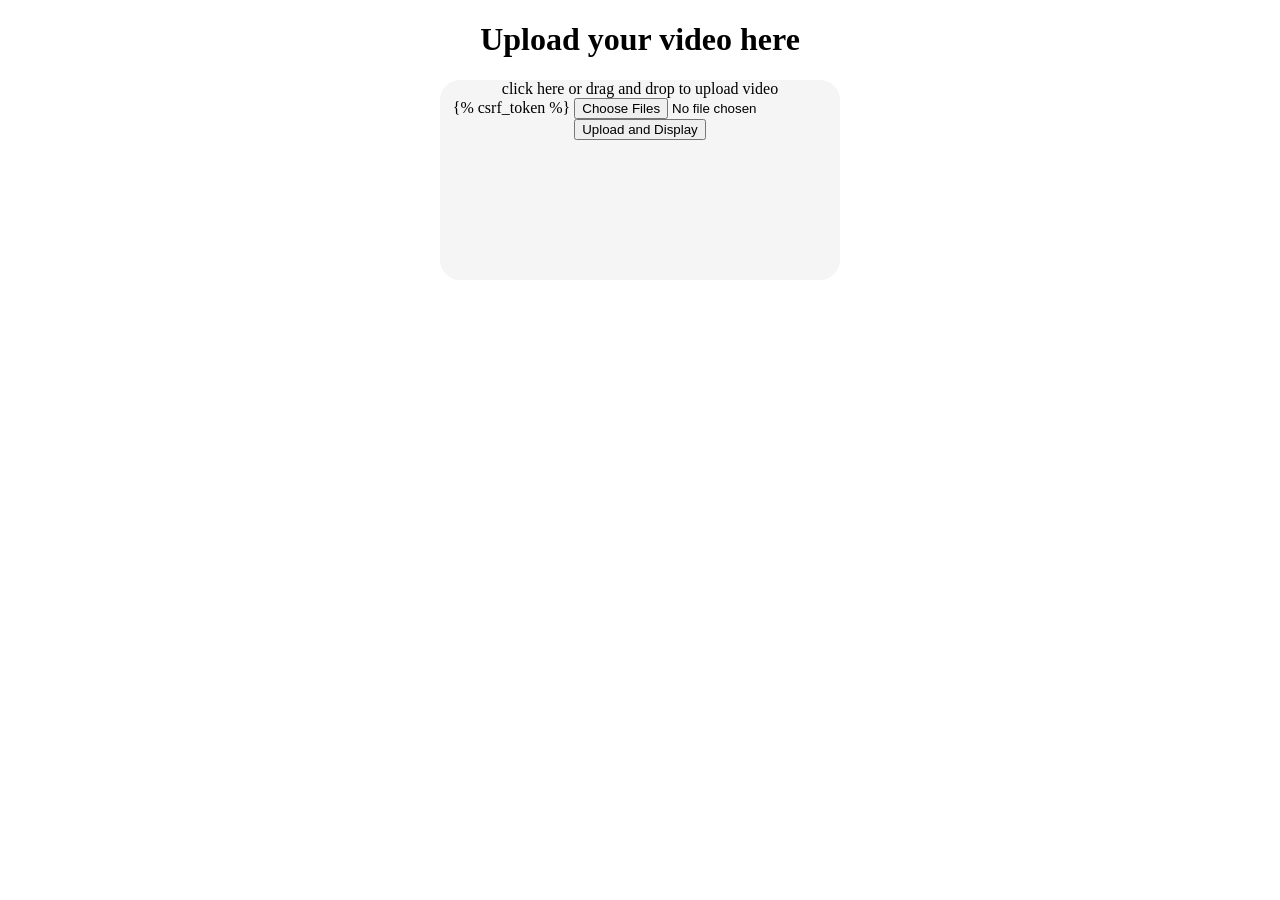
<file: template/application.html>
<!DOCTYPE html>
<html lang="en">

<head>
    <meta charset="UTF-8">
    <meta name="viewport" content="width=device-width, initial-scale=1.0">
    <title>VideoAnalyser</title>
    <style>
        #upload {
            background-color: whitesmoke;
            width: 400px;
            height: 200px;
            border-radius: 20px;
            transition: 0.5s;
        }

        #upload:hover {
            background-color: rgb(193, 216, 236);
        }

        .spinner {
            margin: 25px;
            height: 100px;
            width: 100px;
            margin-left: auto;
            margin-right: auto;
            border: solid 10px rgb(76, 76, 76);
            border-radius: 50% 50% 50% 50%;
            border-right-color: transparent;
            animation-name: rotate;
            animation-duration: 1s;
            animation-iteration-count: infinite;
            animation-timing-function: linear;
        }

        @keyframes rotate {
            from {
                transform: rotate(0deg);
            }

            to {
                transform: rotate(360deg);
            }
        }
    </style>
</head>

<body>
    <center>
        <h1>Upload your video here</h1>
        <div id="upload">
            click here or drag and drop to upload video
            <form action="done" method="post" enctype="multipart/form-data">
                {% csrf_token %}
                <input id="uploadedFile" type="file" name="files" autocomplete="off" multiple required>
                <input id="upload_btn" type="submit" onclick=start() value="Upload and Display">
                <div style="display:flex; flex-direction:column">
                    <div id="spinner" class="spinner" style="display: none;"></div>
                    <div id="spinner_msg" style="display: none;">Uploading...</div>
                </div>
            </form>
    </center>
    <script>
        function start() {
            const status = document.getElementById("uploadedFile").files;
            if (status.length != 0) {
                document.getElementById("upload_btn").disable = true;
                document.getElementById("spinner").style.display = "block";
                document.getElementById("spinner_msg").style.display = "block";
            }
        }
    </script>
</body>

</html>
</file>
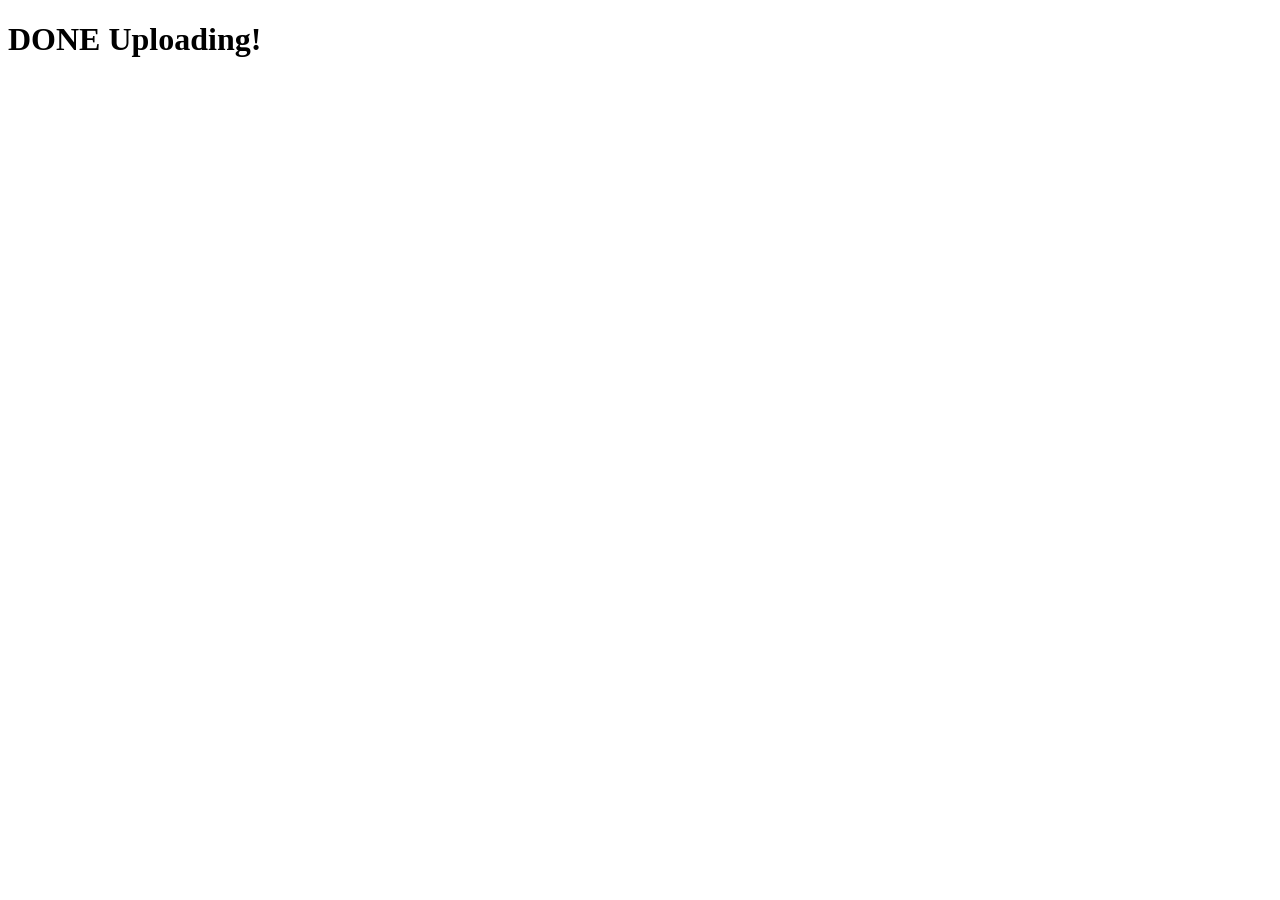
<file: template/done.html>
<!DOCTYPE html>
<html lang="en">
<head>
  <meta charset="UTF-8">
  <meta name="viewport" content="width=device-width, initial-scale=1.0">
  <title>DONE</title>
</head>
<body>
  <h1>DONE Uploading!</h1>
</body>
</html>
</file>
